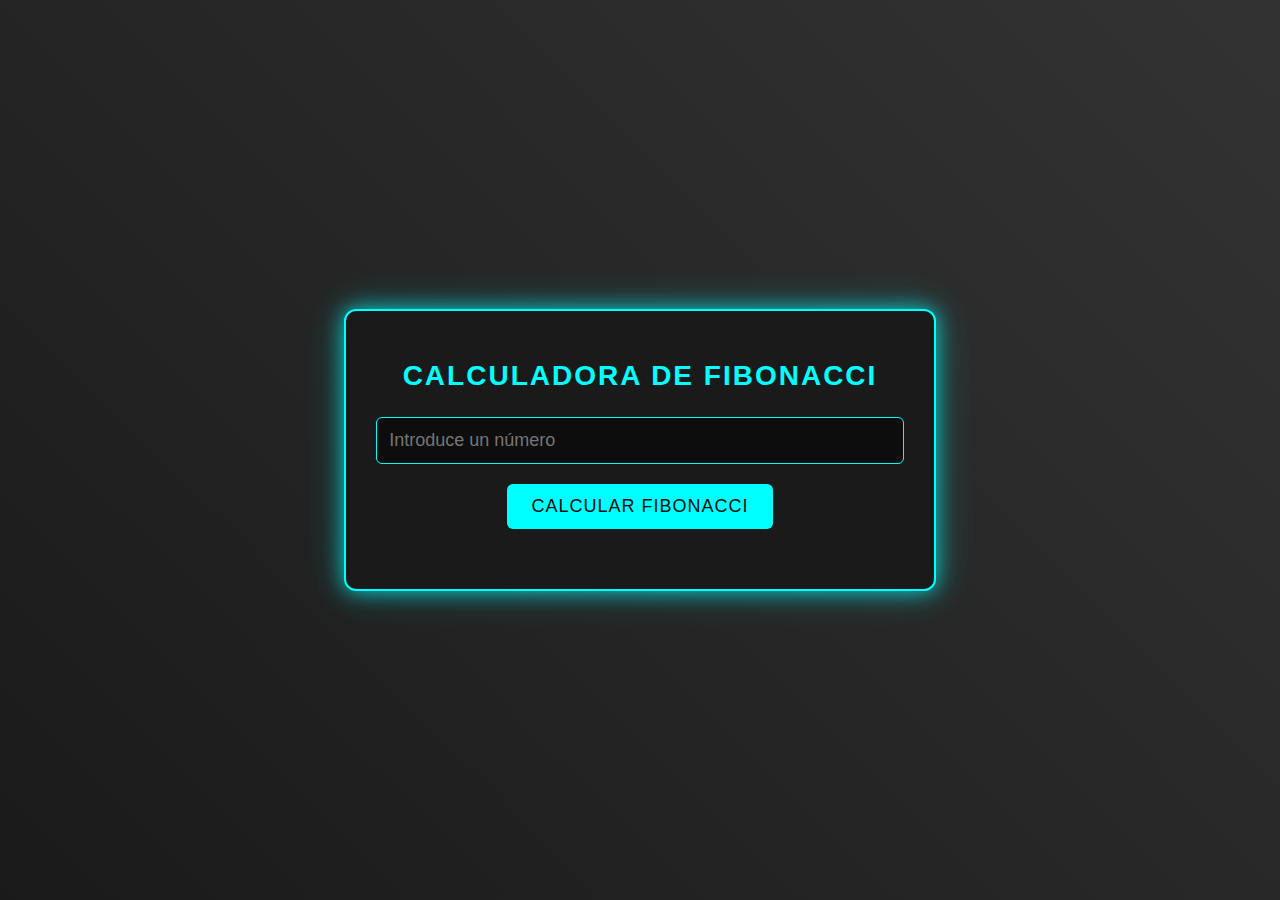
<file: Actividad3/Index.html>
<!DOCTYPE html>
<html lang="es">
<head>
    <meta charset="UTF-8">
    <meta name="viewport" content="width=device-width, initial-scale=1.0">
    <title>Calculadora de Fibonacci</title>
    <link rel="stylesheet" href="styles.css">
</head>
<body>

    <div class="container">
        <h1>Calculadora de Fibonacci</h1>
        <input type="number" id="numero" placeholder="Introduce un número" min="0">
        <button onclick="calcularFibonacci()">Calcular Fibonacci</button>
        <div id="resultado"></div>
    </div>

    <script src="fibonacci.js"></script>
</body>
</html>
</file>
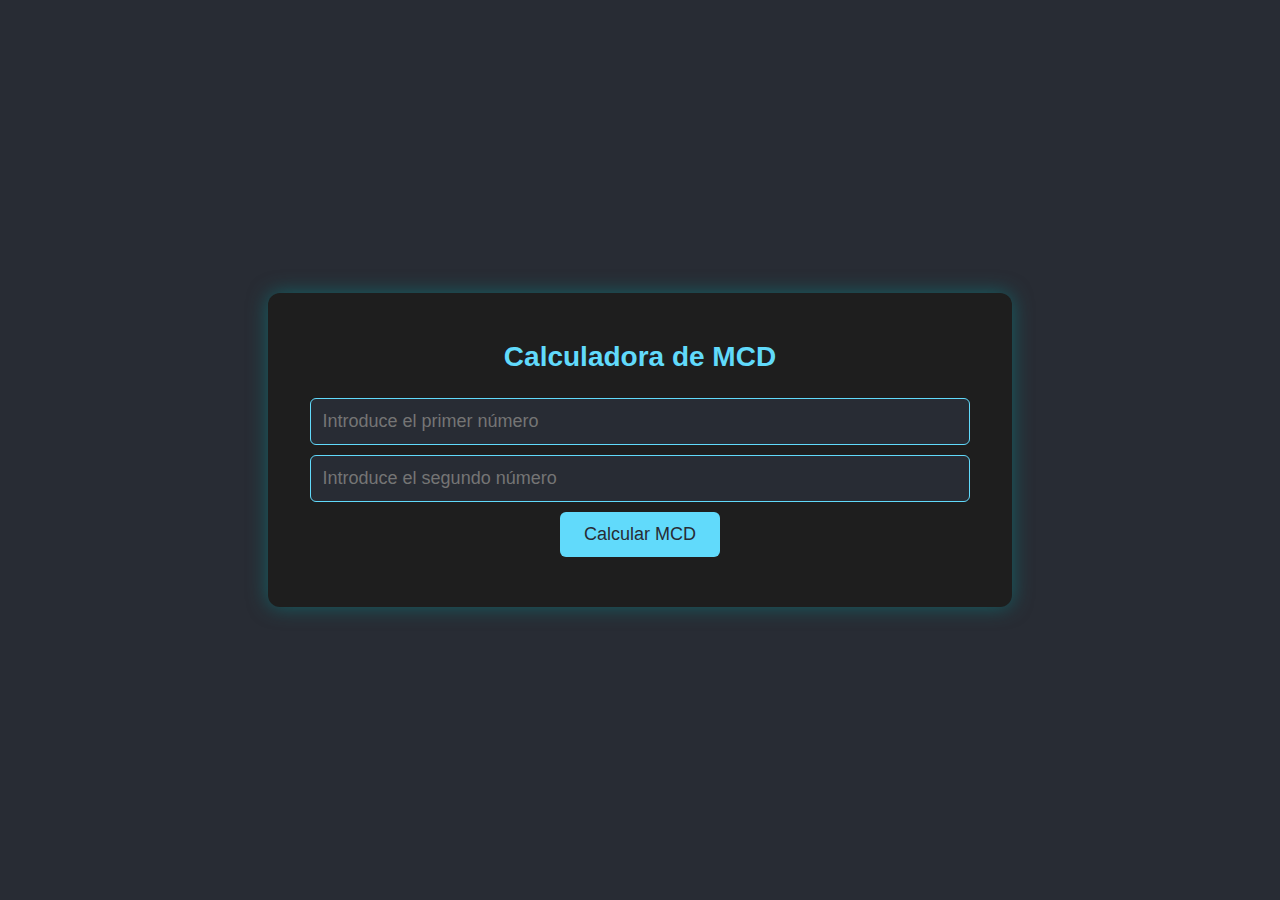
<file: Actividad4/index.html>
<!DOCTYPE html>
<html lang="es">
<head>
    <meta charset="UTF-8">
    <meta name="viewport" content="width=device-width, initial-scale=1.0">
    <title>Calculadora de MCD</title>
    <link rel="stylesheet" href="styles.css">
</head>
<body>

    <div class="container">
        <h1>Calculadora de MCD</h1>
        <input type="number" id="numero1" placeholder="Introduce el primer número" min="0">
        <input type="number" id="numero2" placeholder="Introduce el segundo número" min="0">
        <button onclick="manejarCalculoMCD()">Calcular MCD</button>
        <div id="resultado"></div>
    </div>

    <script src="mcd.js"></script>
</body>
</html>
</file>
<file: Actividad3/styles.css>
/* Estilo futurista para la calculadora de Fibonacci */

body {
    font-family: 'Roboto', sans-serif;
    background-color: #0d0d0d; /* Fondo oscuro */
    color: #ffffff; /* Texto blanco */
    display: flex;
    justify-content: center;
    align-items: center;
    height: 100vh;
    margin: 0;
    padding: 20px;
    box-sizing: border-box;
    background-image: linear-gradient(45deg, #1a1a1a, #333333); /* Fondo degradado */
}

.container {
    background-color: #1a1a1a; /* Fondo oscuro para el contenedor */
    padding: 30px;
    border-radius: 12px;
    box-shadow: 0 0 20px rgba(0, 255, 255, 0.7), 0 0 40px rgba(0, 255, 255, 0.3); /* Sombra brillante */
    text-align: center;
    border: 2px solid #00ffff; /* Borde cian brillante */
}

h1 {
    font-family: 'Orbitron', sans-serif; /* Fuente futurista */
    font-size: 28px;
    color: #00ffff; /* Color cian brillante */
    margin-bottom: 25px;
    text-transform: uppercase;
    letter-spacing: 2px;
}

input[type="number"] {
    padding: 12px;
    margin-bottom: 20px;
    width: 100%;
    box-sizing: border-box;
    font-size: 18px;
    border: 1px solid #00ffff;
    border-radius: 6px;
    background-color: #0d0d0d; /* Fondo oscuro */
    color: #ffffff; /* Texto blanco */
}

button {
    padding: 12px 24px;
    background-color: #00ffff; /* Color cian brillante */
    color: #0d0d0d; /* Texto oscuro */
    border: none;
    border-radius: 6px;
    font-size: 18px;
    cursor: pointer;
    font-family: 'Orbitron', sans-serif;
    text-transform: uppercase;
    letter-spacing: 1px;
}

button:hover {
    background-color: #00b3b3; /* Cian más oscuro al pasar el mouse */
}

#resultado {
    margin-top: 30px;
    font-size: 20px;
    font-weight: bold;
    color: #00ffff;
    text-shadow: 0 0 10px #00ffff;
}
</file>
<file: Actividad4/styles.css>
body {
    font-family: 'Roboto', sans-serif;
    background-color: #282c34;
    color: #61dafb;
    display: flex;
    justify-content: center;
    align-items: center;
    height: 100vh;
    margin: 0;
}

.container {
    background-color: #1e1e1e;
    padding: 30px;
    border-radius: 12px;
    box-shadow: 0 0 20px rgba(0, 150, 150, 0.5);
    text-align: center;
}

h1 {
    font-size: 28px;
    color: #61dafb;
    margin-bottom: 25px;
}

input[type="number"] {
    padding: 12px;
    margin-bottom: 15px;
    width: calc(100% - 24px);
    box-sizing: border-box;
    font-size: 18px;
    border: 1px solid #61dafb;
    border-radius: 6px;
    background-color: #282c34;
    color: #ffffff;
    margin-bottom: 10px;
}

button {
    padding: 12px 24px;
    background-color: #61dafb;
    color: #282c34;
    border: none;
    border-radius: 6px;
    font-size: 18px;
    cursor: pointer;
}

button:hover {
    background-color: #21a1c1;
}

#resultado {
    margin-top: 20px;
    font-size: 20px;
    font-weight: bold;
    color: #61dafb;
}
</file>
